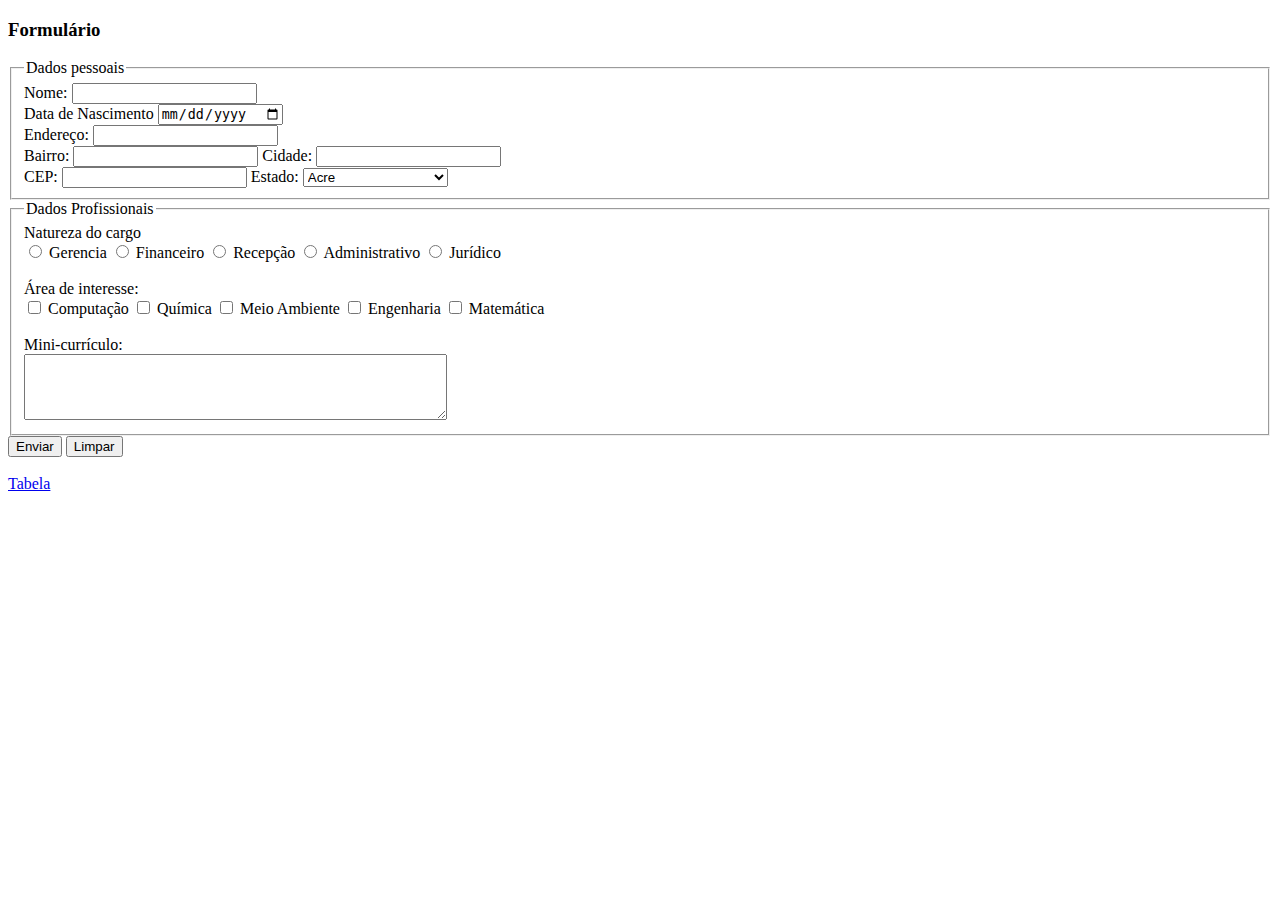
<file: HTML_pt2/index.html>
<!DOCTYPE html>
<html lang="en">
<head>
    <meta charset="UTF-8">
    <meta http-equiv="X-UA-Compatible" content="IE=edge">
    <meta name="viewport" content="width=device-width, initial-scale=1.0">
    <title>Formulários</title>
</head>
<body>
    <h3>Formulário</h3>

    <fieldset>
        <legend> Dados pessoais</legend>
        <form>
            <label for="nome">Nome: </label>
            <input type="text" id="text" name="text"> 
            <br> 

            <label for="data de nascimento"> Data de Nascimento</label>
            <input type="date" id="nascimento" name="nascimento">
            <br>

            <label for="endereco"> Endereço: </label>
            <input type="text" name="endereco" id="endereco">
            <br>

            <label for="bairro"> Bairro: </label>
            <input type="text" name="bairro" id="bairro">

            <label for="cidade"> Cidade: </label>
            <input type="text" name="cidade" id="cidade">
            <br>

            <label for="cep"> CEP: </label>
            <input type="text" name="cep" id="cep">

            <label for="estado">Estado:</label>
            <select name="estados" id="estados">
             <option>    Acre    </option>
            <option>    Alagoas  </option>
            <option>    Amapá    </option>
            <option>    Amazonas </option>
            <option>    Bahia   </option>
            <option>    Ceará   </option>
            <option>    Distrito Federal    </option>
            <option>    Espírito Santo  </option>
            <option>    Goiás  </option>    
            <option>    Maranhão </option>
            <option>    Mato Grosso   </option>
            <option>    Mato Grosso do Sul  </option>
            <option>    Minas Gerais    </option>
            <option>    Pará    </option>
            <option>    Paraíba     </option>
            <option>    Paraná  </option>
            <option>    Pernambuco  </option>
            <option>    Piauí   </option>
            <option>    Rio de Janeiro  </option>
            <option>    Rio Grande do Norte    </option>
            <option>    Rio Grande do Sul   </option>
            <option>    Rondônia    </option>
            <option>    Roraima     </option>
            <option>    Santa Catarina  </option>
            <option>    São Paulo   </option>
            <option>    Sergipe     </option>
            <option>    Tocantins   </option>
            <br>
            <select>
             </fieldset>
             
             <fieldset>
        <legend>Dados Profissionais</legend>
        <form action="" class="forms">
        <label for="nome">Natureza do cargo</label><br>

        <input type="radio" name="nome" class="nome">
        <label for="nome">Gerencia</label>
    
        <input type="radio" name="nome" class="nome">
        <label for="nome">Financeiro</label>
    
        <input type="radio" name="nome" class="nome">
        <label for="nome">Recepção</label>
    
        <input type="radio" name="nome" class="nome">
        <label for="nome">Administrativo</label>
    
        <input type="radio" name="nome" class="nome">
        <label for="nome">Jurídico</label><br><br>
    
        <label for="nome">Área de interesse:</label><br>
        <input type="checkbox" name="nome" class="nome">
    
        <label for="nome">Computação</label>
        <input type="checkbox" name="nome" class="nome">
    
        <label for="nome">Química</label>
        <input type="checkbox" name="nome" class="nome">
    
        <label for="nome">Meio Ambiente</label>
        <input type="checkbox" name="nome" class="nome">
    
        <label for="nome">Engenharia</label>
        <input type="checkbox" name="nome" class="nome">
    
        <label for="nome">Matemática</label><br><br>
        <label for="nome">Mini-currículo:</label><br>
    
        <textarea id="textarea" name="textarea" rows="4" cols="50"></textarea><br>
    
        </fieldset>
    
        <input type="submit" value="Enviar">
    
        <input type="reset" value="Limpar">

    </form>
    <br><br>
    <a href="../HTML_pt2/tabela.html">Tabela</a> 
</body>
</html>
</file>
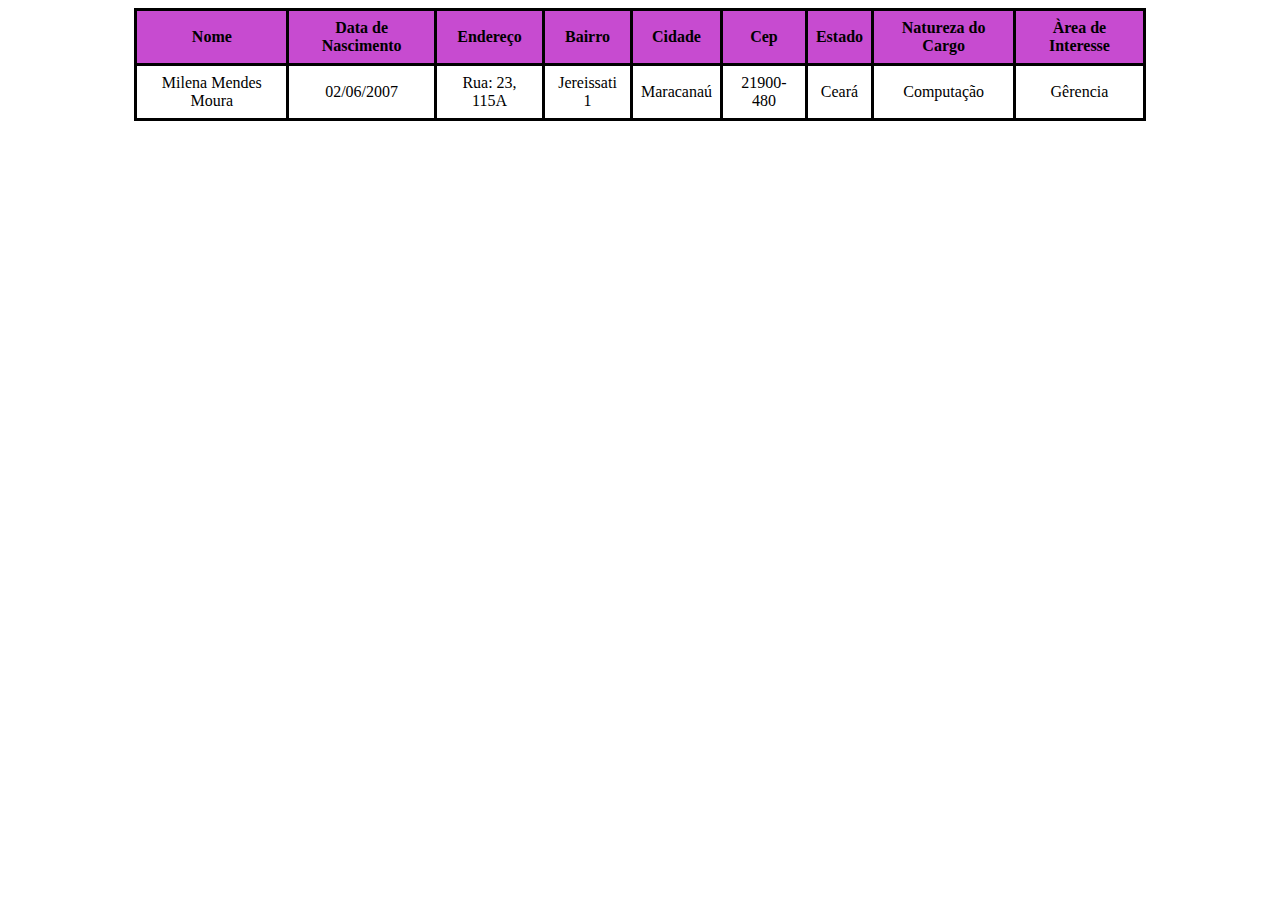
<file: HTML_pt2/tabela.html>
<!DOCTYPE html>
<html lang="en">
<head>
    <meta charset="UTF-8">
    <meta http-equiv="X-UA-Compatible" content="IE=edge">
    <meta name="viewport" content="width=device-width, initial-scale=1.0">
    <title>Tabela</title>
</head>
<body>
    <style>
        table {
            width: 80%;
            border-collapse: collapse;
            margin: auto;
        }

        th, td{
            border: 3px solid black;
            padding: 8px;
            text-align: center;
            font-family: 'Times New Roman', Times, serif;
        }

        th {
            background-color: rgb(199, 75, 208);
        }
    </style>
    <table>
        <tr>
            <th>Nome</th>
            <th>Data de Nascimento</th>
            <th>Endereço</th>
            <th>Bairro</th>
            <th>Cidade</th>
            <th>Cep</th>
            <th>Estado</th>
            <th>Natureza do Cargo</th>
            <th>Àrea de Interesse</th>
        </tr>
        <tr>
            <td> Milena Mendes Moura</td>
            <td> 02/06/2007</td>
            <td> Rua: 23, 115A</td>
            <td> Jereissati 1</td>
            <td> Maracanaú</td>
            <td> 21900-480</td>
            <td> Ceará</td>
            <td> Computação</td>
            <td> Gêrencia</td>
            
        </tr>
    </table>

</body>
</html>
</file>
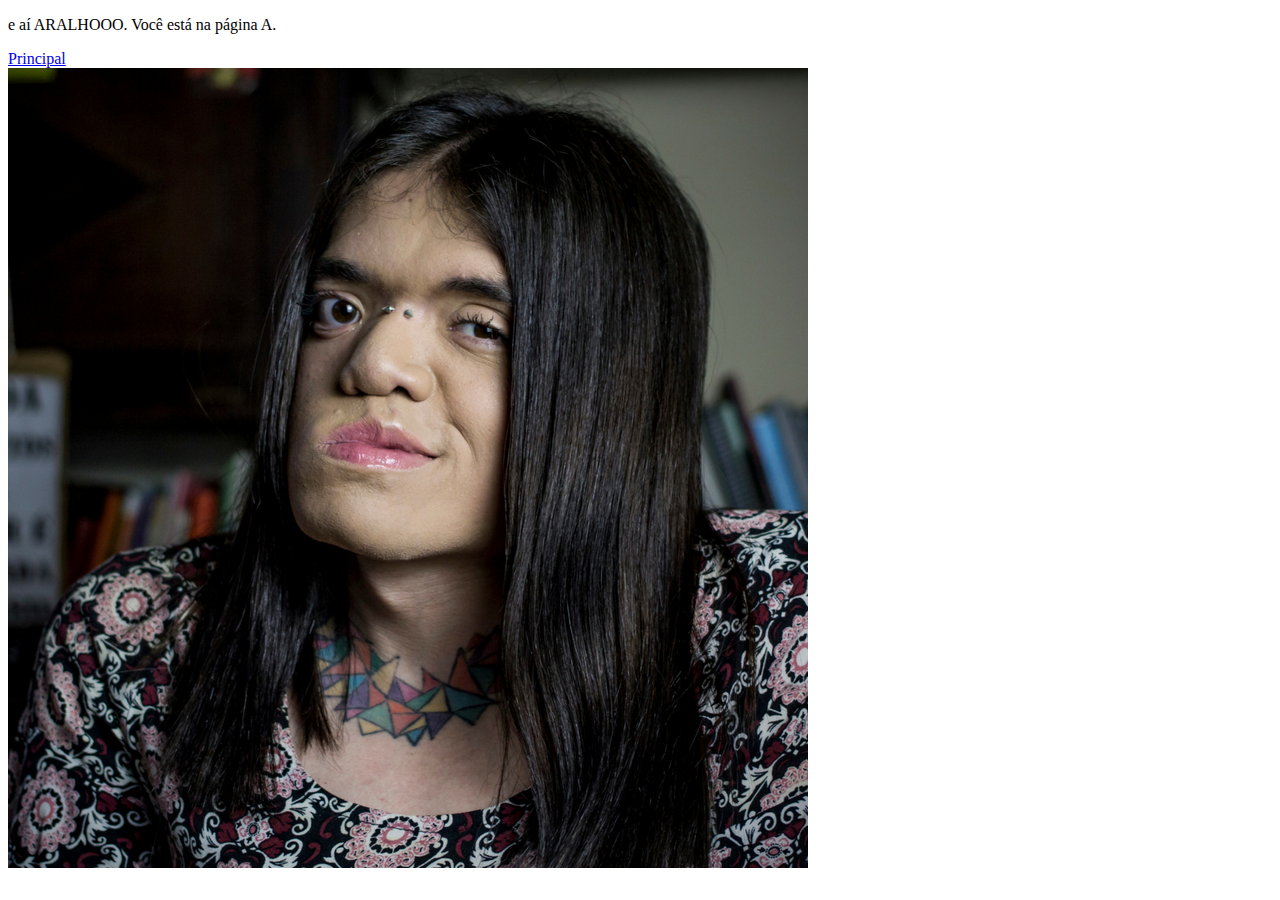
<file: introducao/opcoes/a.html>
<!DOCTYPE html>
<html lang="en">
<head>
    <meta charset="UTF-8">
    <meta http-equiv="X-UA-Compatible" content="IE=edge">
    <meta name="viewport" content="width=device-width, initial-scale=1.0">
    <title>Página A</title>
</head>
<body>
    <p>e aí ARALHOOO. Você está na página A. </p>
    <a href="../index.html">Principal </a><br>
    <img src="../imgs/img5.png" alt="Foto da aravilhosa Leandrinha" wigth="width="50%">
</body>
</html>
</file>
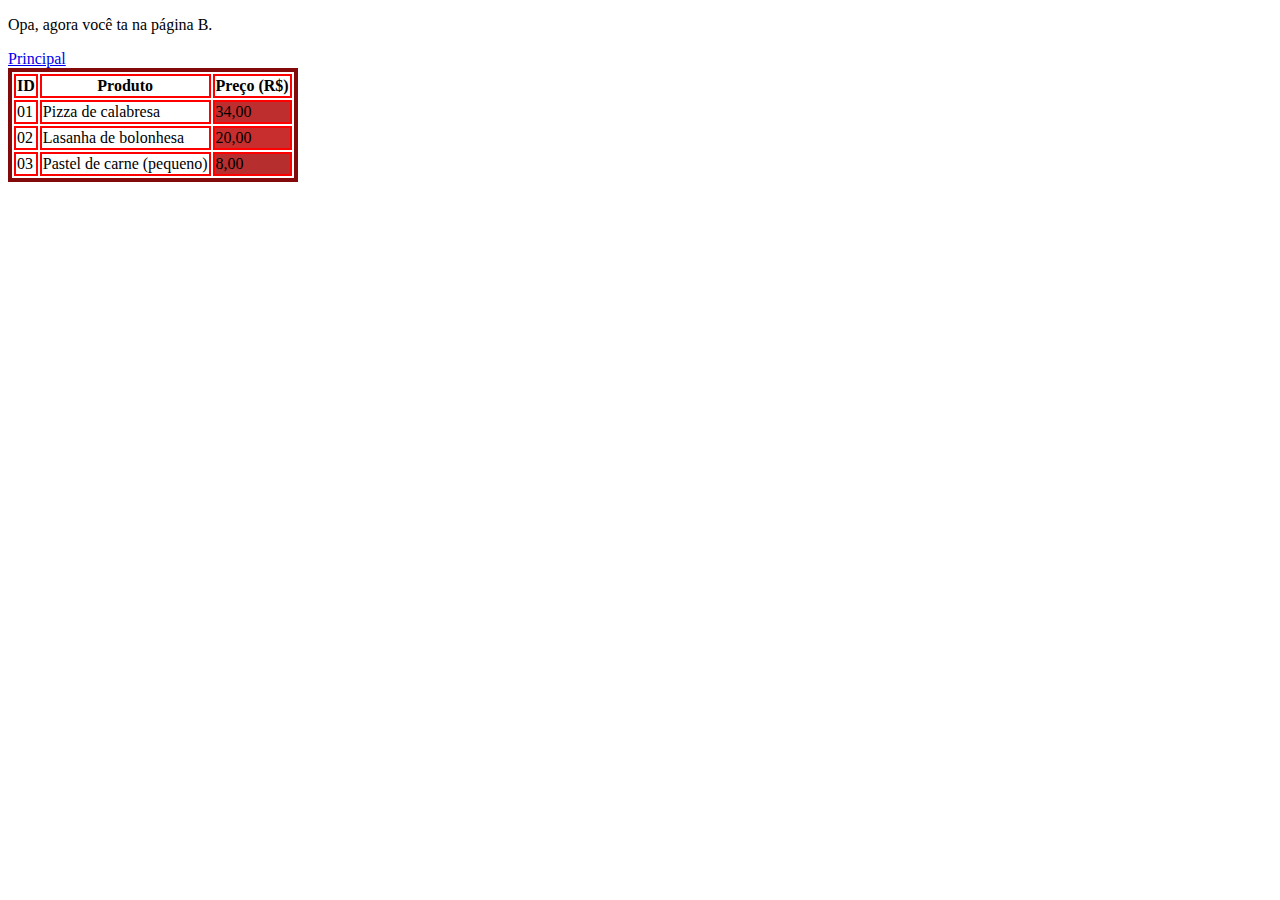
<file: introducao/opcoes/b.html>
<!DOCTYPE html>
<html lang="en">
<head>
    <meta charset="UTF-8">
    <meta http-equiv="X-UA-Compatible" content="IE=edge">
    <meta name="viewport" content="width=device-width, initial-scale=1.0">
    <title>Página B</title>
</head>
<body>
    <p>Opa, agora você ta na página B. </p>
    <a href="../index.html">Principal </a><br>

    <style>
        table th, td {
            border:2px solid red;
            border-collapse: collapse
        }
    </style>

    <table style="border: 4px rgb(130, 10, 10) solid">
        <tr>
                <th> ID </th>
                <th> Produto </th>
                <th> Preço (R$) </th>
        </tr>
        <tr>
            <td> 01 </td>
            <td> Pizza de calabresa</td>
            <td style="background-color: rgb(190, 46, 46) ;"> 34,00</td>
        </tr>
        <tr>
            <td> 02 </td>
            <td> Lasanha de bolonhesa</td>
            <td style="background-color: rgb(201, 46, 46) ;"> 20,00</td>
        </tr>
        <tr>
            <td> 03 </td>
            <td> Pastel de carne (pequeno) </td>
            <td style="background-color: rgb(183, 46, 46) ;"> 8,00</td>
            
        </tr>
    </table>

</body>
</html>
</file>
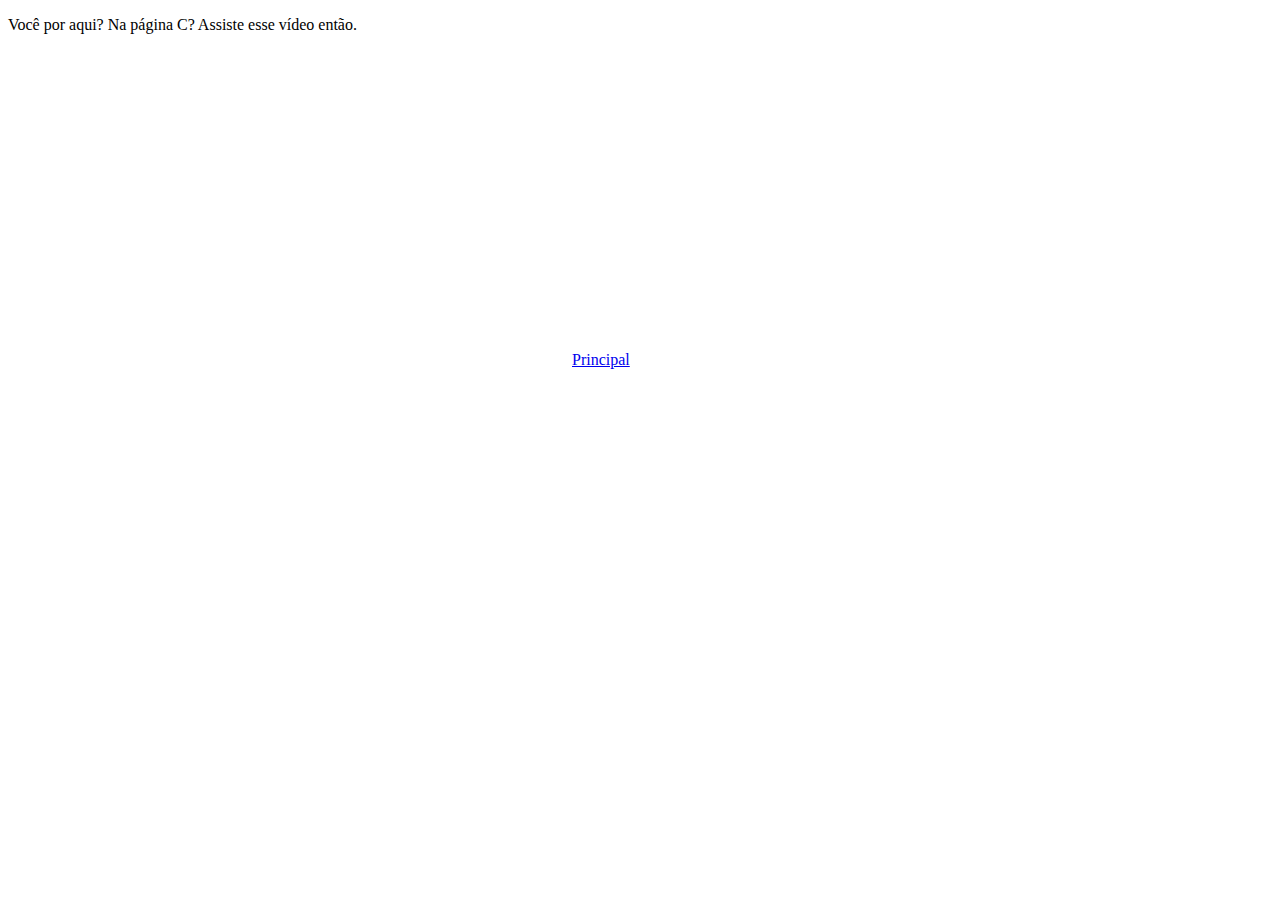
<file: introducao/opcoes/c.html>
<!DOCTYPE html>
<html lang="en">
<head>
    <meta charset="UTF-8">
    <meta http-equiv="X-UA-Compatible" content="IE=edge">
    <meta name="viewport" content="width=device-width, initial-scale=1.0">
    <title>Página C</title>
</head>
<body>
    <p>Você por aqui? Na página C? Assiste esse vídeo então. </p>
   
    <iframe width="560" height="315" src="https://www.youtube.com/embed/9BVvBPcWK6Y" title="YouTube video player" frameborder="0" allow="accelerometer; autoplay; clipboard-write; encrypted-media; gyroscope; picture-in-picture; web-share" allowfullscreen></iframe>
        

<a href="../index.html">Principal </a><br>
</body>
</html>
</file>
